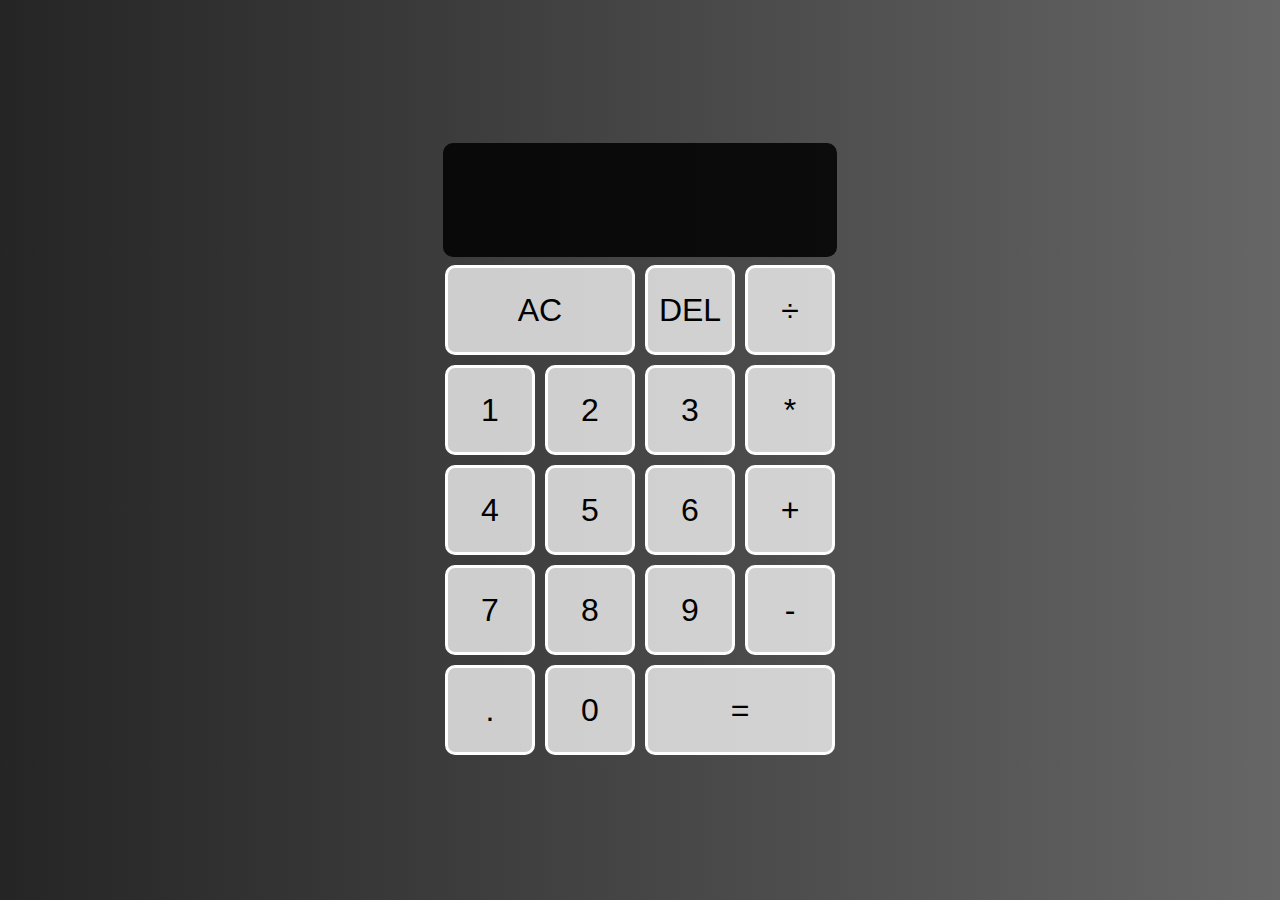
<file: Calculator/with class/index.html>
<!DOCTYPE html>
<html lang="en">
    <head>
        <meta charset="UTF-8">
        <meta http-equiv="X-UA-Compatible" content="IE=edge">
        <meta name="viewport" content="width=device-width, initial-scale=1.0">
        <link rel="stylesheet" href="style.css">
        <title>My Calculator</title>
    </head>
    <body>
        <div id="calc-grid">
            <div id="output">
                <div previous-operand id="previous-operand"></div>
                <div current-operand id="current-operand"></div>
            </div>
            <button clearBtn class="span-two">AC</button>
            <button deleteBtn>DEL</button>
            <button operation>÷</button>
            <button number>1</button>
            <button number>2</button>
            <button number>3</button>
            <button operation>*</button>
            <button number>4</button>
            <button number>5</button>
            <button number>6</button>
            <button operation>+</button>
            <button number>7</button>
            <button number>8</button>
            <button number>9</button>
            <button operation>-</button>
            <button number>.</button>
            <button number>0</button>
            <button equalsBtn class="span-two">=</button>
        </div>

        <script src="script.js"></script>
    </body>
</html>
</file>
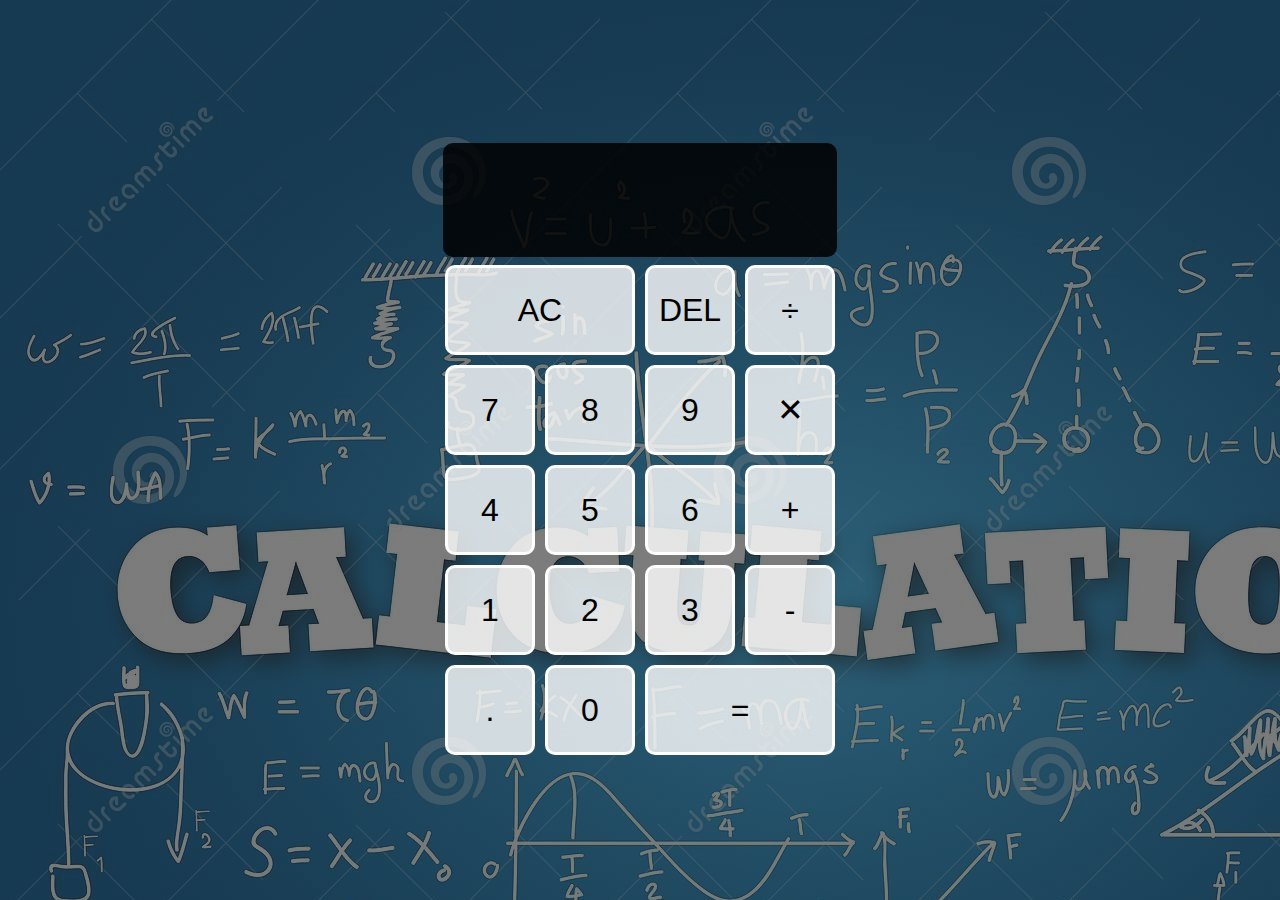
<file: Calculator/without class/index.html>
<!DOCTYPE html>
<html lang="en">
    <head>
        <meta charset="UTF-8">
        <meta http-equiv="X-UA-Compatible" content="IE=edge">
        <meta name="viewport" content="width=device-width, initial-scale=1.0">
        <link rel="stylesheet" href="style.css">
        <script src="https://code.jquery.com/jquery-3.6.0.min.js"></script>
        <title>Live code for Calculator</title>
    </head>
    <body>
        <div id="calc-grid">
            <div id="output">
                <div previous-operand id="previous-operand"></div>
                <div current-operand id="current-operand"></div>
            </div>
            <button clearBtn class="span-two">AC</button>
            <button deleteBtn>DEL</button>
            <button operation>÷</button>
            <button number>7</button>
            <button number>8</button>
            <button number>9</button>
            <button operation>✕</button>
            <button number>4</button>
            <button number>5</button>
            <button number>6</button>
            <button operation>+</button>
            <button number>1</button>
            <button number>2</button>
            <button number>3</button>
            <button operation>-</button>
            <button number>.</button>
            <button number>0</button>
            <button equalsBtn class="span-two">=</button>
        </div>

        <!-- This code has some bugs -->
        <!-- <script src="script.js"></script> -->

        <script src="clac.js"></script>
    </body>
</html>
</file>
<file: Calculator/with class/style.css>
*, *::before, *::after{
    box-sizing: border-box;
    font-family: Gotham Rounded, sans-serif;
    font-weight: normal;
}

body{
    padding: 0;
    margin: 0;
    /* background: linear-gradient(to right, #00AAFF, #00FF6C); */
    background: linear-gradient(to right, rgb(37, 37, 37), rgb(102, 102, 102));
}

#calc-grid{
    display: grid;
    justify-content: center;
    align-content: center;
    min-height: 100vh;
    grid-template-columns: repeat(4, 100px);
    grid-template-rows: minmax(120px, auto) repeat(5, 100px);
}
#calc-grid > button{
    cursor: pointer;
    font-size: 2rem;
    border: 3px solid white;
    border-radius: 10px;
    margin: 5px;
    outline: none;
    background: rgba(255,255,255, 0.75);
}
#calc-grid > button:hover{
    background: rgba(255,255,255, 0.95);
}

.span-two{
    grid-column: span 2;
}

#output{
    grid-column: 1 / -1;
    background: rgba(0, 0, 0, 0.85);
    border-radius: 10px;
    margin: 3px;
    display: flex;
    flex-direction: column;
    align-items: flex-end;
    justify-content: space-around;
    padding: 10px;
    word-wrap: break-word;
    word-break: break-all;
}
#output #previous-operand{
    color: rgba(255, 255, 255, 0.75);
    font-size: 1.5rem;
}
#output #current-operand{
    color: rgba(255, 255, 255);
    font-size: 2.5rem;
}
</file>
<file: Calculator/without class/style.css>
*,*::before,*::after{
    box-sizing: border-box;
    font-family: Gotham Rounded, sans-serif;
    font-weight: normal;
}

body{
    padding: 0;
    margin: 0;
    background-image: linear-gradient(rgba(37,37,37, 0.6), rgba(37,37,37, 0.6)), url(images/background.jpg);
}

#calc-grid{
    display: grid;
    justify-content: center;
    min-height: 100vh;
    align-content: center;
    grid-template-columns: repeat(4, 100px);
    grid-template-rows: minmax(120px, auto) repeat(5, 100px);
}
#calc-grid > button{
    cursor: pointer;
    font-size: 2rem;
    outline: none;
    background: rgba(255,255,255,0.8);
    border: 3px solid white;
    border-radius: 10px;
    margin: 5px;
}
#calc-grid > button:hover{
    background: rgb(255,255,255);
}
#calc-grid > button:active{
    font-size: 2.5rem;
    background: rgb(211, 225, 253);
}

#output{
    grid-column: 1 / -1;
    display: flex;
    flex-direction: column;
    align-items: flex-end;
    background: rgba(0,0,0,0.85);
    justify-content: space-around;
    padding: 10px;
    margin: 3px;
    border-radius: 10px;
    word-wrap: break-word;
    word-break: break-all;
}
#output #previous-operand{
    color: rgba(255,255,255, 0.75);
    font-size: 1.5rem;
}
#output #current-operand{
    color: white;
    font-size: 2.5rem;
}

.span-two{
    grid-column: span 2;
}
</file>
